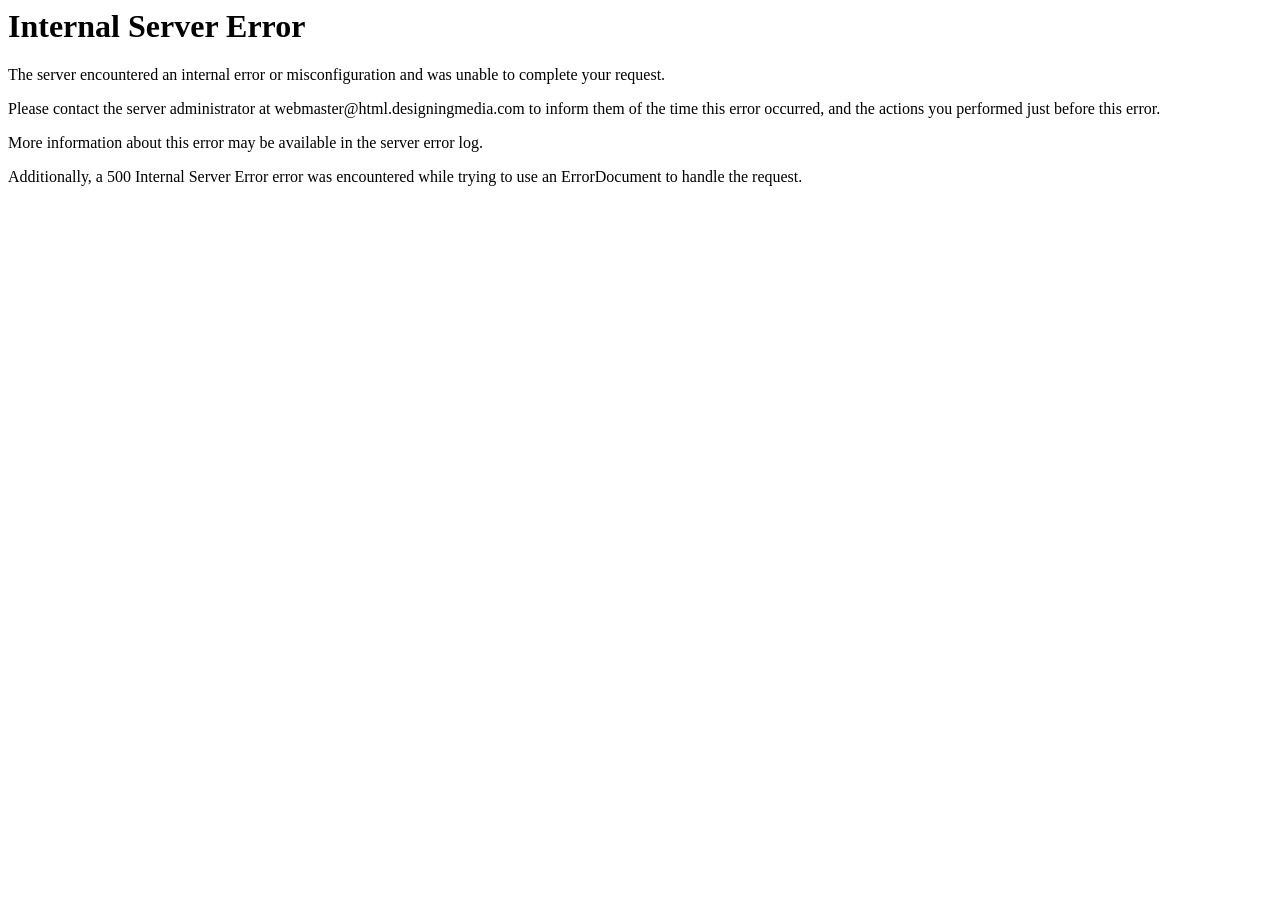
<file: test-image.html>
<!DOCTYPE HTML PUBLIC "-//IETF//DTD HTML 2.0//EN">
<html><head>
<title>500 Internal Server Error</title>
</head><body>
<h1>Internal Server Error</h1>
<p>The server encountered an internal error or
misconfiguration and was unable to complete
your request.</p>
<p>Please contact the server administrator at 
 webmaster@html.designingmedia.com to inform them of the time this error occurred,
 and the actions you performed just before this error.</p>
<p>More information about this error may be available
in the server error log.</p>
<p>Additionally, a 500 Internal Server Error
error was encountered while trying to use an ErrorDocument to handle the request.</p>
</body></html>
</file>
